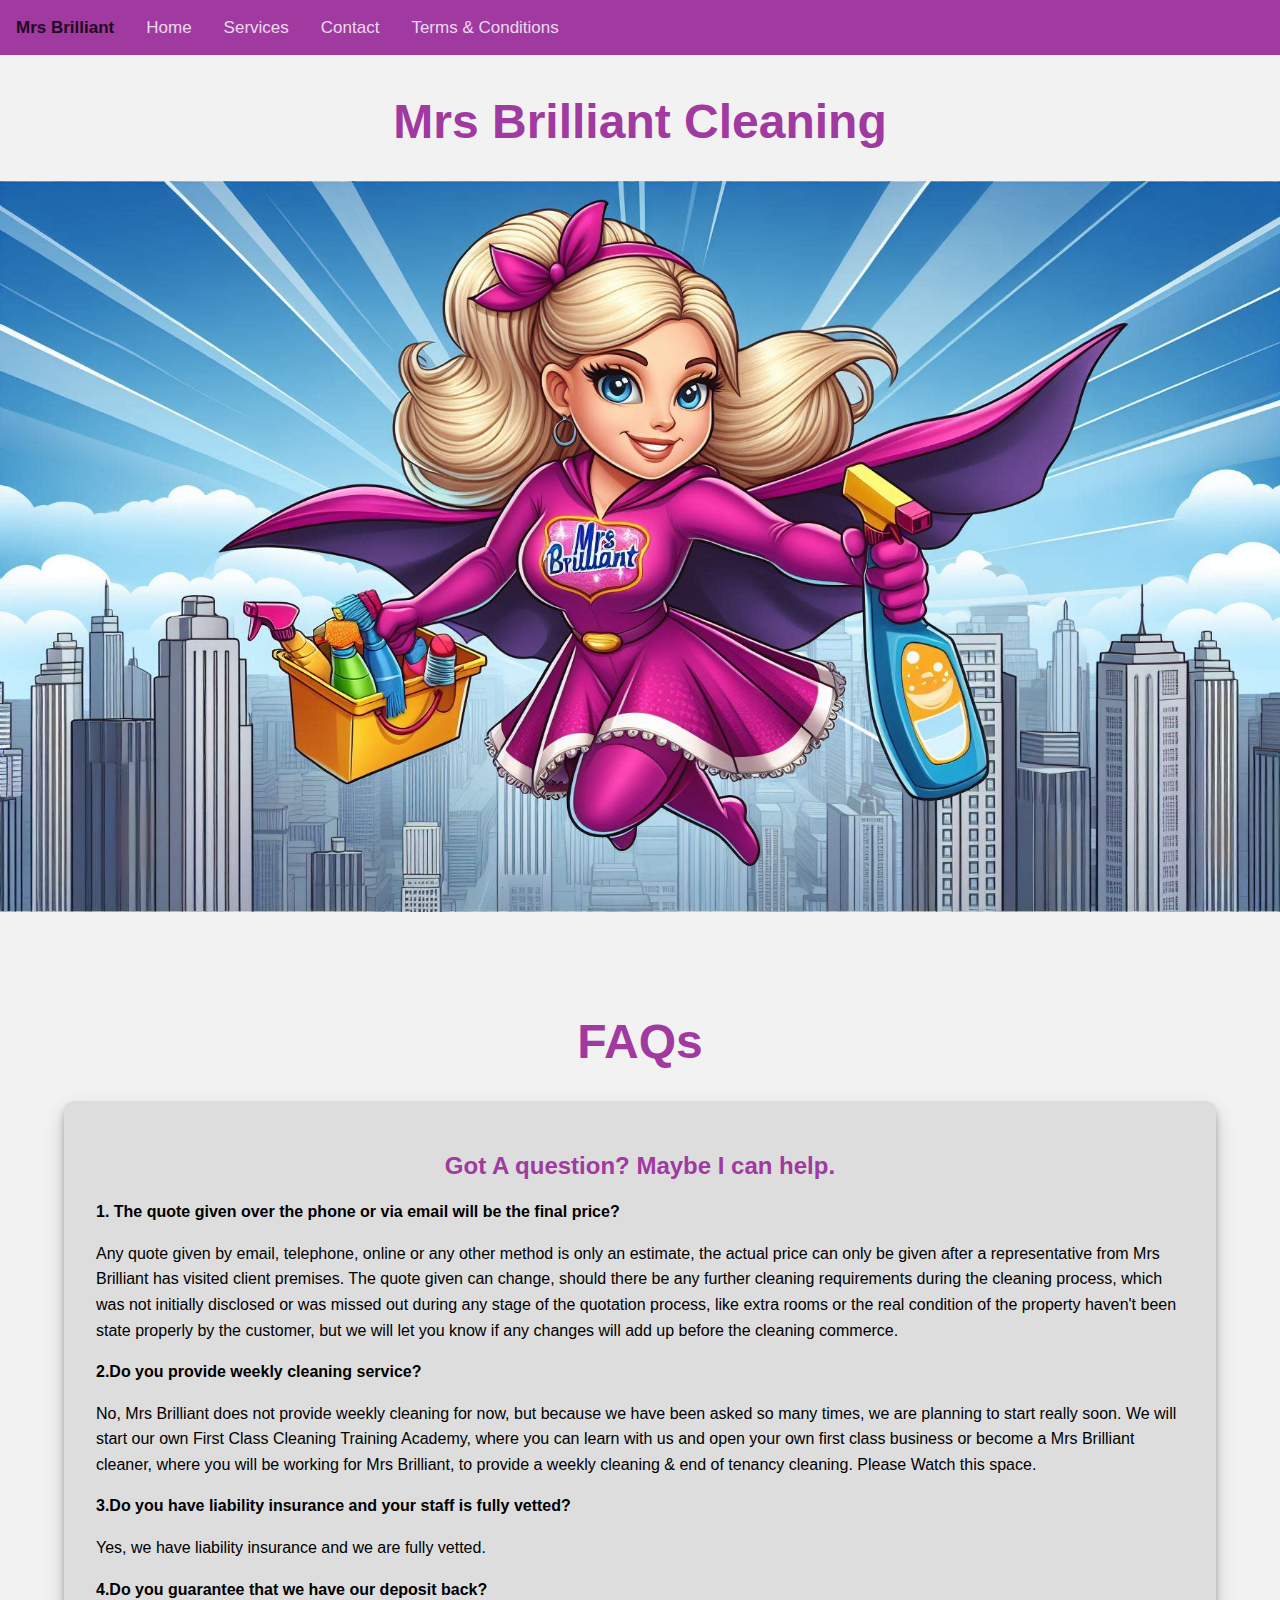
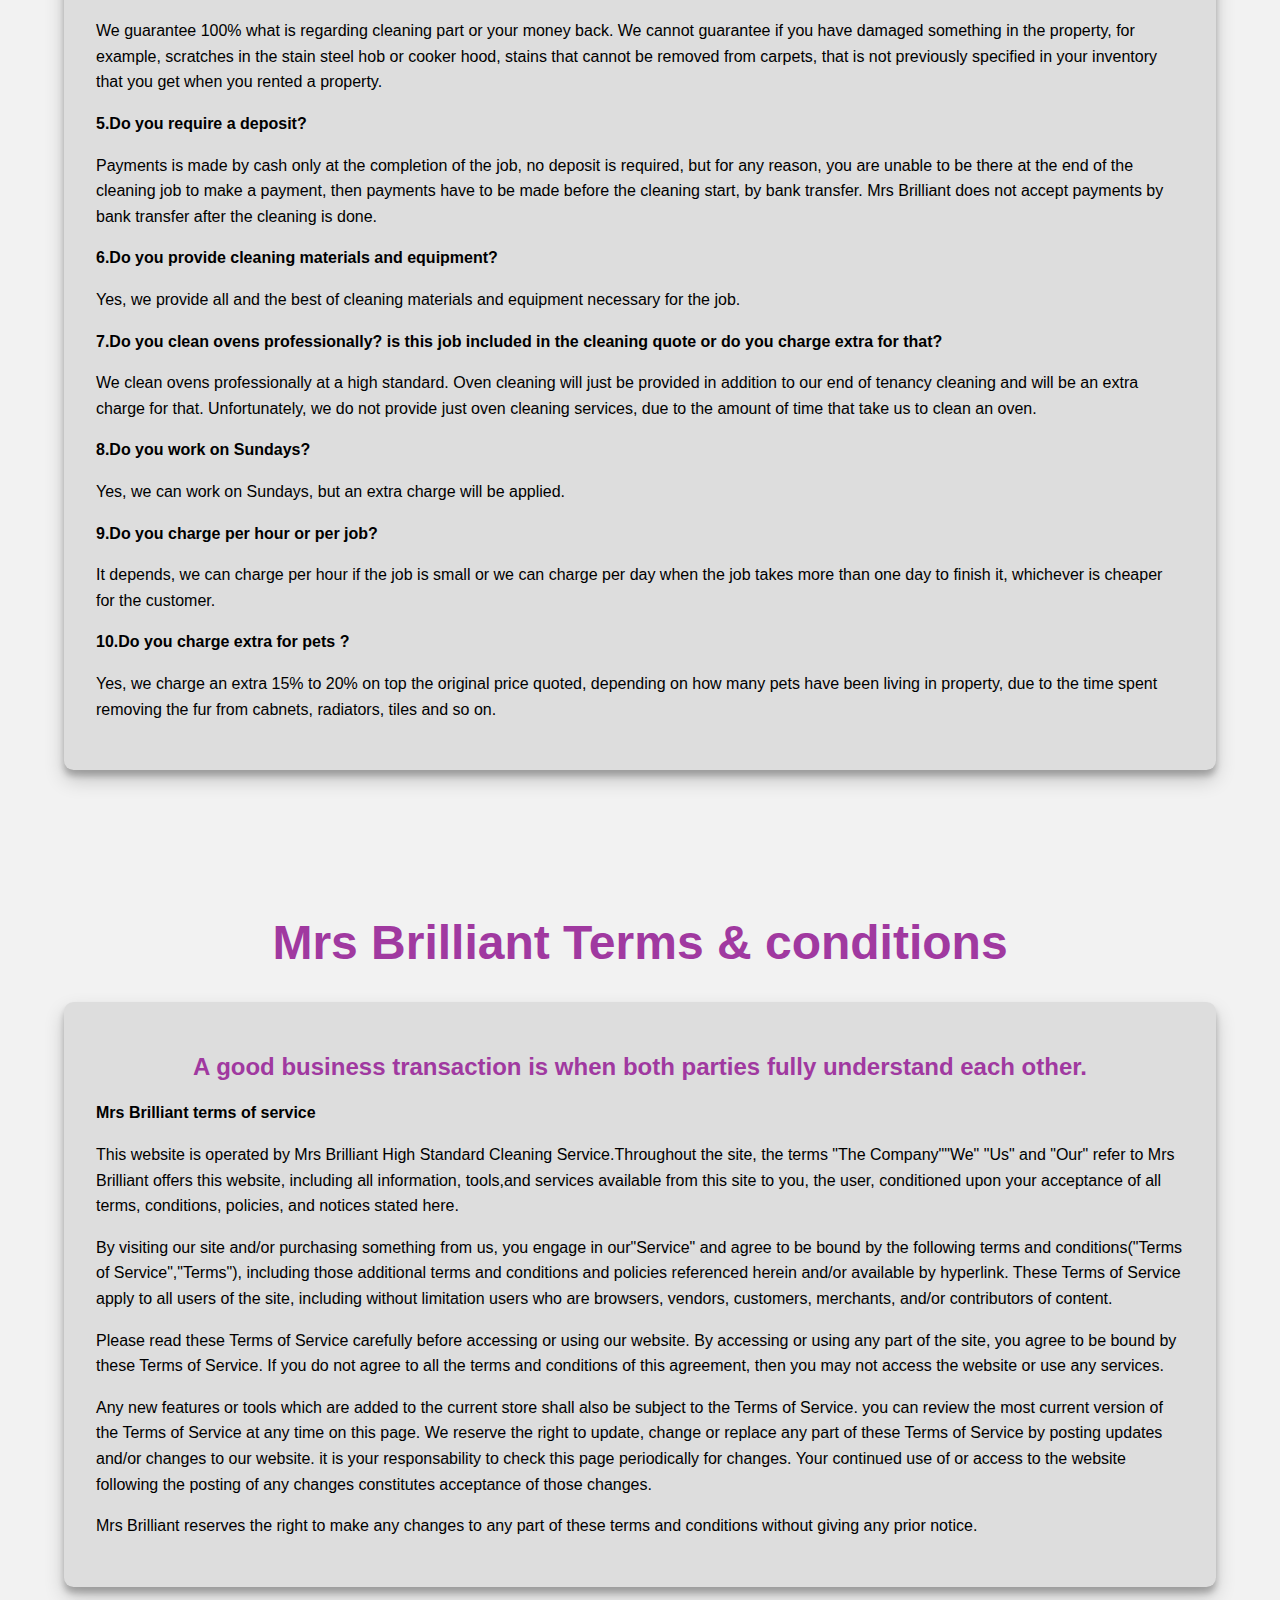
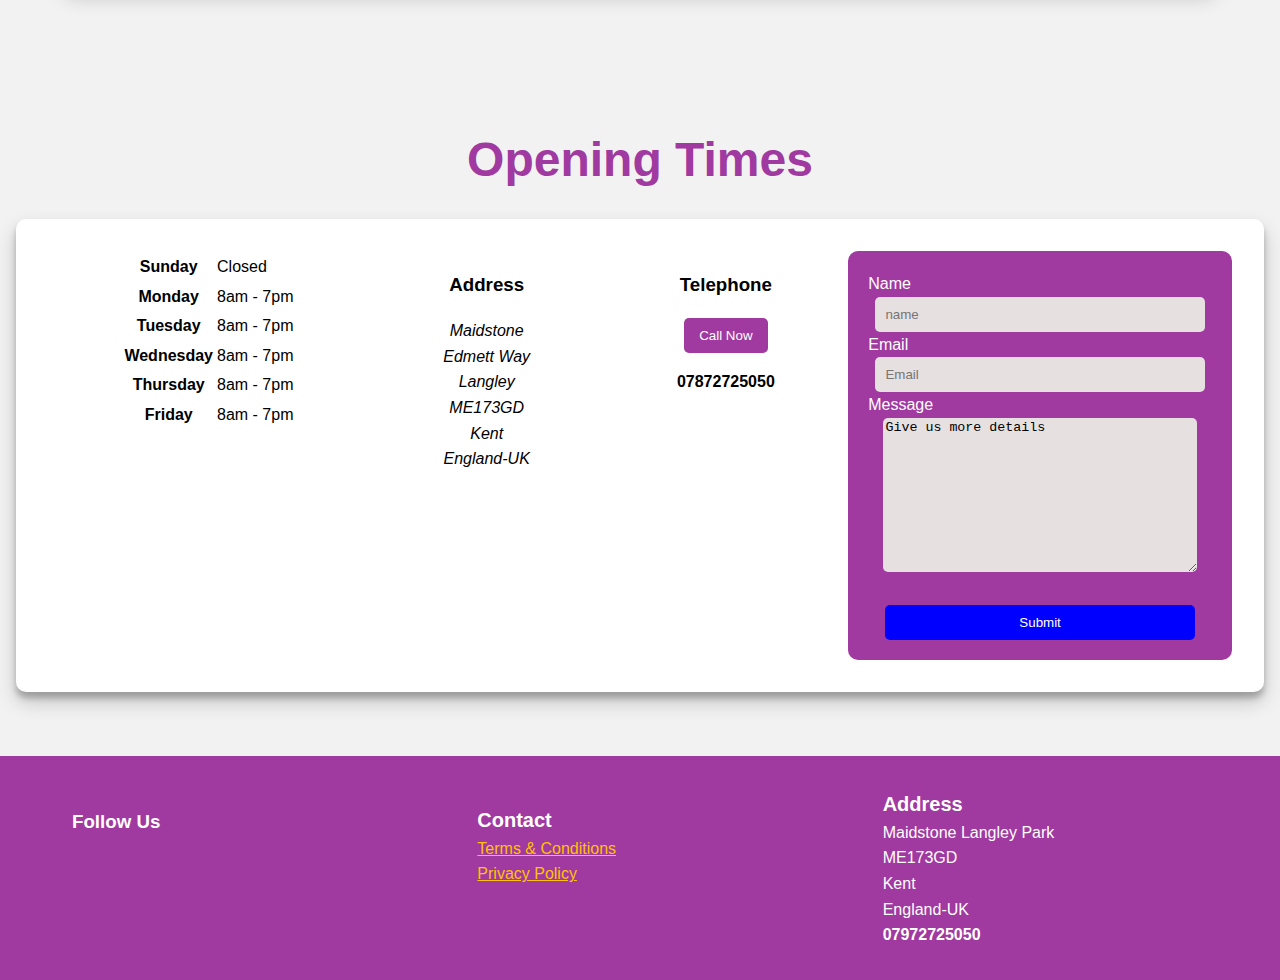
<file: terms.html>
<!DOCTYPE html>
<html lang="en">
<head>
    <meta charset="UTF-8">
    <meta http-equiv="X-UA-Compatible" content="IE=edge">
    <meta name="viewport" content="width=device-width, initial-scale=1.0">
    <title>FAQs</title>
    <link rel="stylesheet" href="https://use.fontawesome.com/releases/v5.15.3/css/all.css" integrity="sha384-SZXxX4whJ79/gErwcOYf+zWLeJdY/qpuqC4cAa9rOGUstPomtqpuNWT9wdPEn2fk" crossorigin="anonymous">
    <link rel="stylesheet" href="style.css">

</head>
<body>        
                         <!--navbar section-->
          <header>    

        <div class="topnav" id="myTopnav">
        <a href="index.html" class="active"><strong>Mrs Brilliant</strong></a>
        <a href="index.html" target="_blank">Home</a>
        <a href="services.html"target="_blank">Services</a>
        <a href="services.html">Contact</a>
        <a href="terms.html">Terms & Conditions</a>
        <a href="javascript:void(0);" class="icon" onclick="myFunction()">
               <i class="fa fa-bars"></i>
            </a>
          </div>       
              

          </header>
        
                       <!---main section-->

             <main>

    

                 <h1>Mrs Brilliant Cleaning</h1> 
       
                        <img src="final_mrs_brilliant_logo.png" width; alt="logo">

                                         <!---frequent questions-->
                                       
                        
                                                <h1>FAQs</h1>                   

                  <div class="question">
       
                       <section>
       
       
                          <article>
       
                                     <h2>Got A question? Maybe I can help.</h2>
       
                                             
                              
                               
                              <p><strong>1. The quote given over the phone or via email will be the final price?</strong></p>
                                    
                                     
                               <p>Any quote given by email, telephone, online or any other method is only an estimate, the actual price
                               can only be given after a representative from Mrs Brilliant has visited client premises. The quote given
                               can change, should there be any further cleaning requirements during the cleaning process, which was not 
                               initially disclosed or was missed out during any stage of the quotation process, like extra rooms or the 
                               real condition of the property haven't been state properly by the customer, but we will let you know if 
                               any changes will add up before the cleaning commerce.</p>
       
                               <p><strong>2.Do you provide weekly cleaning service?</strong></p>
       
                               <p>No, Mrs Brilliant does not provide weekly cleaning for now, but because we have been asked so many times,
                                we are planning to start really soon. We will start our own First Class Cleaning Training Academy, where 
                                you can learn with us and open your own first class business or become a Mrs Brilliant cleaner, where you
                                will be working for Mrs Brilliant, to provide a weekly cleaning & end of tenancy cleaning. Please Watch 
                                this space. </p>
       
                               <p><strong>3.Do you have liability insurance and your staff is fully vetted?</strong></p>
       
                               <p>Yes, we have liability insurance and we are fully vetted.</p>
       
                               <p><strong>4.Do you guarantee that we have our deposit back?</strong></p>
       
                               <p>We guarantee 100% what is regarding cleaning part or your money back. We cannot guarantee if you have 
                               damaged something in the property, for example, scratches in the stain steel hob or cooker hood, stains
                               that cannot be removed from carpets, that is not previously specified in your inventory that you get when
                               you rented a property.</p>
       
                               <p><strong>5.Do you require a deposit?</strong></p>
       
                               <p>Payments is made by cash only at the completion of the job, no deposit is required, but for any reason,
                               you are unable to be there at the end of the cleaning job to make a payment, then payments have to be made 
                               before the cleaning start, by bank transfer. Mrs Brilliant does not accept payments by bank transfer after
                               the cleaning is done. </p>
       
                               <p><strong>6.Do you provide cleaning materials and equipment?</strong></p>
       
                               <p>Yes, we provide all and the best of cleaning materials and equipment necessary for the job.</p>
       
                               <p><strong>7.Do you clean ovens professionally? is this job included in the cleaning quote or do you charge extra 
                               for that?</strong></p>
       
                               <p>We clean ovens professionally at a high standard. Oven cleaning will just be provided in addition to our end of
                               tenancy cleaning and will be an extra charge for that. Unfortunately, we do not provide just oven cleaning services,
                               due to the amount of time that take us to clean an oven.</p>
       
                               <p><strong>8.Do you work on Sundays?</strong></p>
                               <p>Yes, we can work on Sundays, but an extra charge will be applied.</p>
       
                               <p><strong>9.Do you charge per hour or per job?</strong></p>
                               <p>It depends, we can charge per hour if the job is small or we can charge per day when the job takes more than one 
                                day to finish it, whichever is cheaper for the customer.</p>
       
                               <p><strong>10.Do you charge extra for pets ?</strong></p>
                               <p>Yes, we charge an extra 15% to 20% on top the original price quoted, depending on how many pets have been living in 
                                property, due to the time spent removing the fur from cabnets, radiators, tiles and so on.</p>
       
       
       
                         </article>
       
       
                    </section>
       
                </div>        

                                               <br>
                                               <br>
                                               
       
                                     <!----terms and conditions section  16 03 2021---->

                                     <h1>Mrs Brilliant Terms & conditions</h1>
       
                            <aside id="Terms"class="terms">
       
                             
                              
                          <h2>A good business transaction is when both parties fully understand each other.</h2>
                         
                          <p><strong>Mrs Brilliant terms of service</strong></p>
       
                          <p>This website is operated by Mrs Brilliant High Standard Cleaning Service.Throughout the 
                           site, the terms "The Company""We" "Us" and "Our" refer to Mrs Brilliant
                           offers this website, including all information, tools,and services available from this site
                           to you, the user, conditioned upon your acceptance of all terms, conditions, policies, and 
                           notices stated here.</p>
            
                          <p>By visiting our site and/or purchasing something from us, you engage in our"Service" 
                           and agree to be bound by the following terms and conditions("Terms of Service","Terms"),
                           including those additional terms and conditions and policies referenced herein and/or available
                           by hyperlink. These Terms of Service apply to all users of the site, including without limitation 
                           users who are browsers, vendors, customers, merchants, and/or contributors of content. </p>
       
                          <p>Please read these Terms of Service carefully before accessing or using our website. By accessing or
                           using any part of the site, you agree to be bound by these Terms of Service. If you do not agree to all 
                           the terms and conditions of this agreement, then you may not access the website or use any services.</p>
       
                          <p>Any new features or tools which are added to the current store shall also be subject to the  Terms of Service.
               
                           you can review the  most current version of the Terms of Service at any time on this page.
                           We reserve the right to update, change or replace any part of these Terms of Service by posting updates and/or  
                           changes to our website. it is your responsability to check this page periodically for changes. Your continued 
                           use of or access to the website following the posting of any changes constitutes acceptance of those changes.</p>
            
                           <p>Mrs Brilliant reserves the right to make any changes to any part of these terms and conditions without 
                           giving any prior notice.</p>
       
       
                              </aside>
 
                                 <!----opening times----->

                                      <br>
                                      <br>

                              <h1 id="opening">Opening Times</h1>


                              <div class="wrapper">
                                
                     
                                 <div>
                                                    
                                                 
                                                     <center>
                     
                                                        <table>
                     
                                             <tr><th>Sunday</th><td>Closed</td></tr>
                                             <tr><th>Monday</th><td>8am - 7pm</td></tr>
                                             <tr><th>Tuesday</th><td>8am - 7pm</td></tr>
                                             <tr><th>Wednesday</th><td>8am - 7pm</td></tr>
                                             <tr><th>Thursday</th><td>8am - 7pm</td></tr>
                                             <tr><th>Friday</th><td>8am  - 7pm</td></tr>
                                              
                                                            </table>

                                                        </center>
                                 </div>
                     
                                  <div>
                                      
                                                        <h3>Address</h3>
                                        
                                               <Address>
                     
                                                    Maidstone <br>
                                                    Edmett Way <br>
                                                    Langley <br>
                                                    ME173GD <br>
                                                    Kent <br>
                                                    England-UK <br>
                     
                                         
                                                  </Address>
                     
                     
                     
                     
                                 </div>
                     
                                     <div>
                     
                                           <h3>Telephone</h3>
                     
                                           <button>Call Now</button>
                     
                                             <p><strong>07872725050</strong></p>
                     
                     
                     
                                     </div>
                                <!---form section - -->
                                     <div class="form">
                                      <form action="" method="get">
                                        <label for="name">
                                          Name
                                         </label>
                                
                                        <input type="text" placeholder="name"required id="name">
                                        
                                        <label for="email">
                                          Email
                                         </label>
                                        
                                        <input type="text" placeholder="Email"required id="email">
                                        
                                        <label for="message">
                                          Message
                                         </label>
                                        
                                        <textarea name="message" id="message" cols="20" rows="10">Give us more details</textarea>
                                        <br>
                                        <br>
                                        <input type="submit" id="">
                                      </form>
                                  </div>
                      


                                     </div>
                     
                         
                                </div>
                     
                     
                     
                     
                     
                     
                     
                     
                     
                     
                     
                     
       
                              
                                <!--   footer area will be applied grid 14/03/21    -->
       
       
       
       
                    <div class="footer-container">
       
                          
       
                         <div class="out-footer">
        
                              <ul>
                           
                               <h3>Follow Us</h3>
                       <li><a href="#"><i class="fab fa-facebook"></i></a></li>
                       <li><a href="#"><i class="fab fa-tiktok"></i></a></li>
                       <li><a href="#"><i class="fab fa-instagram"></i></a></li>
       
                                </ul>
                   </div>
       
                       <div class="help">
       
                    <ul>
                           <li><span>Contact</span></li>
                      <li><a href="file.html">Terms & Conditions</a></li>
                      <li><a href="">Privacy Policy</a></li>
                      </ul>
                        
                           
       
                           </div>
       
                       <div class="address">
       
                           <span>Address</span><br>
                           Maidstone Langley Park <br>
                           ME173GD <br>
                           Kent <br>
                           England-UK <br>
                           <strong>07972725050</strong> <br>
                        
                       </div>
       
                    </div>
                 
       
       
       
       
       
       
       
               </main>



 
                       <script>
                function myFunction() {
              var x = document.getElementById("myTopnav");
               if (x.className === "topnav") {
                 x.className += " responsive";
              } else {
              x.className = "topnav";
             }
           }
                        

                       </script>

</body>
</html>
</file>
<file: style.css>
/*brilliant.html homepage file*/

:root  {
    --var: #a039a0;
  }
   body {
       margin: 0;
       padding: 0;
       box-sizing: border-box;
       line-height: 1.6;
       font-family: 'poopings' sans-serif; 
     }


     header{
     background:var(--var);
     width: 100%;
     position: fixed;
     top: 0;
     }

     /* nav bar section */
     .topnav {

 overflow: hidden;
 background-color: var(--var);
}

.topnav a {
 float: left;
 display: block;
 color: #ffff;
 text-align: center;
 padding: 14px 16px;
 text-decoration: none;
 font-size: 17px;
}

.topnav a:hover {
 background-color: rgb(136, 15, 110);
 color:#ffff;
}

.topnav a.active {
 background-color: var(--var);
 color: #000;
 font-weight: bold;
}

.topnav .icon {
 display: none;
}

@media screen and (max-width: 600px) {
 .topnav a:not(:first-child) {display: none;}
 .topnav a.icon {
   float: right;
   display: block;
 }
}

@media screen and (max-width: 600px) {
 .topnav.responsive {position: relative;}
 .topnav.responsive .icon {
   position: absolute;
   right: 0;
   top: 0;
 }
 .topnav.responsive a {
   float: none;
   display: block;
   text-align: left;
 }
}
    /* end of section*/

    img{
       width: 100%;
     }
     h1{
         text-align: center;
         color:var(--var); 
         font-size: 36px;
         margin-left: 2rem;
         margin-right: 2rem;
         line-height: 1.1;
     }   
     .container{
         margin: 1rem;
         padding:2rem;
         background-color: #ddd;
         border-radius: 1rem;
         box-shadow: 0 10px 20px rgba(0,0,0,0.19), 0 6px 6px rgba(0,0,0,0.23);
     }
     .testimonials{
         margin: 1rem;
     }
     .testimonials > div{

     background-color: var(--var);
     color: #ffff;
     border-radius: 1rem;
     margin-top: 1rem;
     padding: 10px;
     box-shadow: 0 10px 20px rgba(0,0,0,0.19), 0 6px 6px rgba(0,0,0,0.23);
 }
    
     cite{
 
    padding-left: 3rem;
     }
      .stars {

    display: flex;
 }
     .stars li {

    display: flex;
    justify-content: center;
    }
      .fas{
    font-size: 20px;
    color: yellow;
 
    }
     .footer-container{
        padding: 2rem;
        margin-top: 4rem;
        background-color: var(--var);
        color: #ffff;
    }
    .item-1 li {

       list-style-type : none;
       display: inline;
     }
     .contact li {

      list-style-type: none;
       }
     .contact a {
         color: #ffc107;
     }
       span {
     font-weight: bold;
     font-size: 20px;
         
       }
       .item-3 {
         margin-left: 2.5rem;
       }
       .fab {
         padding-right: .6rem;
         font-size: 30px;
       }
       .fab:hover{
         color: #000;
       }
       .fa-facebook {
         color: blue;

       }
       .fa-tiktok{
         color: #000;
       }
       .fa-instagram {
         color: #ffff
       }
       .fa-bars {
         font-size: 20px;
         margin-right: 0.6rem;
       }
            /* desktop section  */

       @media screen and (min-width: 900px) {
          h1 {
            font-size: 3rem;
          }
         .container {
           display: grid;
           grid-template-columns: repeat(2,2fr);
           grid-template-rows: auto;
           grid-gap : 2rem;
         }
          .testimonials{
            display: grid;
            grid-template-columns: repeat(4, 1fr);
            grid-column-gap: 1rem;
            padding: 5px;
          }
          .footer-container {
            display: grid;
            grid-template-columns: repeat(3, 1fr);
          }
       }

    

              /*brilliant 2 html section 2 file*/
:root {
    /* --var: #a039a0; */
}
body, html{
  margin: 0;
  padding: 0;
  font-family: sans-serif;
  line-height: 1.6;
}

header{
  background: var(--var);

  position: fixed;
  top: 0;
  width: 100%;

}

.topnav a {
  float: left;
  display: block;
  color: #ffff;
  text-align: center;
  padding: 14px 16px;
  text-decoration: none;
  font-size: 17px;
  opacity: 0.8;
}

.topnav a:hover {
  background-color: rgb(136, 15, 110);
  color: #ffff;
}

.topnav a.active {
  background-color: var(--var);
  color: #000;
  font-weight: bold;
}

.topnav .icon {
  display: none;
}

@media screen and (max-width: 600px) {
  .topnav a:not(:first-child) {display: none;}
  .topnav a.icon {
    float: right;
    display: block;
  }
}

@media screen and (max-width: 600px) {
  .topnav.responsive {position: relative;}
  .topnav.responsive .icon {
    position: absolute;
    right: 0;
    top: 0;
  }
  .topnav.responsive a {
    float: none;
    display: block;
    text-align: left;
  }                         
                    /*h1 section */ 
  h1 {
      font-size: 20px;
  }
}

.fa-bars{
  font-size: 20px;
  margin-right: .6rem;
}
img {
    width: 100%;
}

h1 {
    text-align: center;
    color: var(--var);
    line-height: 1.1;
   
}
h2{
    text-align: center;
    color: var(--var);
    line-height: 1.1;
}
.question {
    background-color: #ddd;
    padding: 2rem;
    border-radius: .6rem;
    margin: 0 .6rem;
    box-shadow: 0 10px 20px rgba(0,0,0,0.19), 0 6px 6px rgba(0,0,0,0.23);
}
.terms{
    background-color: #ddd;
    padding: 2rem;
    border-radius: .6rem;
    margin: 0 .6rem;
    box-shadow: 0 10px 20px rgba(0,0,0,0.19), 0 6px 6px rgba(0,0,0,0.23);
} 
.wrapper{
    background-color: #ddd;
    padding: 2rem;
    border-radius: .6rem;
    margin: 0 .6rem;
    box-shadow: 0 10px 20px rgba(0,0,0,0.19), 0 6px 6px rgba(0,0,0,0.23);
} 
.wrapper > div {
    text-align: center;
}
#opening{
    text-align: center;
}
.center{
    text-align: center;
}

button{
       padding: 10px 20px;
       background-color: var(--var);
       color: #ffff;
       border-radius: 5px;
       border: none;
}
button:hover{
    background-color: blueviolet;
}
     /* footer section */

     .footer-container{
         padding: 2rem;
         margin-top: 4rem;
         background-color: var(--var);
         color: #ffff;
     }
     .out-footer ul li {

        list-style-type : none;
        display: inline;
      }
      .help a {

       
       color:#ffc107;
        }
      .help ul li {
          list-style-type: none;
      }
      
        span {
      font-weight: bold;
      font-size: 20px;
          
        }
        .address {
          margin-left: 2.5rem;
        }
        .fab {
          padding-right: .6rem;
          font-size: 30px;
        }
        .fab:hover{
          color: #000;
        }
        .fa-facebook {
          color: blue;

        }
        .fa-tiktok{
          color: #000;
        }
        .fa-instagram {
          color: #ffff;
        }
         /* form section */
         input[type="text"]{
          padding: 10px;
          width: 90%;
          background-color: rgb(224, 224, 224);
          color: #000;
          border-radius: 5px;
          border: none;
        }
        textarea{
          border: none;
          background-color: rgb(241, 224, 224);
          width: 100%;
          color: #000;
          border-radius: 5px;

        }
        input[type="submit"]{
          width: 80%;
          border: none;
          padding: 10px;
          background-color: blue;
          color:#ffff;
          border-radius:5px;
        }
        label{
         display: block;
         text-align: left;
        }
        form {
          background-color: var(--var);
          color: #ffff;
          padding: 20px;
          border-radius: 10px;
        }
        /*desktop screens*/
        @media screen and (min-width:900px) {
             .question{
               margin: 0 4rem;
             }
             
             .wrapper {
                 display: grid;
                 grid-template-columns: repeat(3, 1fr);
                 grid-template-rows: inherit;
                 margin: 0 4rem;
             }
           
             h2 {
                 text-align: center;
             }
             .terms {
                margin: 0 4rem;
             }
             .footer-container{
                display: grid;
                grid-template-columns: repeat(3, 1fr);
             }
        }
        @media screen and (min-width:1090px) {
          .wrapper{
            display: grid;
            grid-template-columns: repeat(4, auto);
            grid-template-rows:inherit;
          }
          input[type="text"]{
            width: 90%;
          }
          input[type="submit"]{
            width: 90%;
          }
          textarea{
            width: 90%;
          }
        }                      
                                                                      
                                          /*brilliant 3 html file */

:root{
    --var:#a039a0;
 }
body, html {
    margin: 0;
    padding: 0;
    box-sizing: border-box;
    line-height: 1.6;
    background-color: #f2f2f2;
}                  
                                        /*this is the header section*/
header{

    position: fixed;
    top: 0;
    width: 100%;
    background-color:var(--var);
}

                                          /* navbar section*/
    .topnav {

overflow: hidden;
background-color:var(--var) ;
}

.topnav a {
float: left;
display: block;
color: #ffff;
text-align: center;
padding: 14px 16px;
text-decoration: none;
font-size: 17px;
}

.topnav a:hover {
background-color: rgb(136, 15, 110);
color:#ffff;
}

.topnav a.active {
background-color: var(--var);
color:#000;
font-weight: bold;
}

.topnav .icon {
display: none;
}

@media screen and (max-width: 600px) {
.topnav a:not(:first-child) {display: none;}
.topnav a.icon {
 float: right;
 display: block;
}
}

@media screen and (max-width: 600px) {
.topnav.responsive {position: relative;}
.topnav.responsive .icon {
 position: absolute;
 right: 0;
 top: 0;
}
.topnav.responsive a {
 float: none;
 display: block;
 text-align: left;
}
}
                                          /*main section*/

.announcements {

    margin: 3rem;
}
h2 {
   text-align: center;
   color: var(--var);
   
}
h1 {
   text-align: center;
   color: var(--var);
   font-size: 3em;
}
img {
   width: 100%;
}
.content {
   margin: 0 1rem;
   padding: 2rem;
   background-color: #ffff;
   border-radius: 10px;
   box-shadow: 0px 15px 30px rgba(0,0,0,0.15);
}
button {
   background-color: var(--var);
   color:#ffff;
   padding: 10px 15px;
   border: none;
   border-radius: 5px;
}
button a {
   color : #ffff;
   text-decoration: none;
   
}
button:hover {
background-color: rgb(136, 15, 110);
color: #ffff;
}
  /*opening times section*/

.wrapper{

   margin: 0 1rem;
   padding: 2rem;
   background-color: #ffff;
   border-radius: 10px;
   box-shadow: 0 10px 20px rgba(0,0,0,0.19), 0 6px 6px rgba(0,0,0,0.23);
  
}
.wrapper > div {
   text-align: center;
}
.wrapper button a {
   text-decoration: none;
   color: #ffff;
}
 /*footer section*/

 .footer-container{
        padding: 2rem;
        margin-top: 4rem;
        background-color: var(--var);
        color: #ffff;
    }
    .item-1 li {

       list-style-type : none;
       display: inline;
     }
     .contact li {

      list-style-type: none;
       }
     .contact a {
         color: #ffc107;
         
     }
       span {
     font-weight: bold;
     font-size: 20px;
         
       }
       .item-3 {
         margin-left: 2.5rem;
       }
       .fab {
         padding-right: .6rem;
         font-size: 30px;
       }
       .fab:hover{
         color: #000;
       }
       .fa-facebook {
         color: blue;

       }
       .fa-tiktok{
         color: #000;
       }
       .fa-instagram{
         color:#ffff;
       }
                   /*form section */

       input[type="text"]{
         padding: 10px;
         width: 90%;
         background-color: rgb(231, 224, 224);
         color: #000;
         border-radius: 5px;
         border: none;
       }
       textarea{
         border: none;
         background-color: rgb(231, 224, 224);
         width: 90%;
         color: #000;
         border-radius: 5px;

       }
       input[type="submit"]{
         width: 80%;
         border: none;
         padding: 10px;
         background-color: blue;
         color:#ffff;
         border-radius:5px;
       }
       label{
        display: block;
        text-align: left;
       }
       form {
         background-color: var(--var);
         color: #ffff;
         padding: 20px;
         border-radius: 10px;

       }
   /*desktop section*/

      @media screen and (min-width:900px) {

          .content{
              display: grid;
              grid-template-columns: repeat(2, 2fr);
              grid-template-rows: inherit;
              grid-gap: 2rem;
          }
          .wrapper{
              display: grid;
              grid-template-columns: repeat(3, 1fr);
          }
           h1{
              margin-top: 6rem;
           }
      }
        @media screen and (min-width:1090px){

          .content {

            display: grid;
            grid-template-columns: repeat(3, auto );
            grid-template-rows:inherit;
          }
          .wrapper{
            display: grid;
            grid-template-columns: repeat(4, auto);
            grid-template-rows: inherit;
          }
          /*this is form section */

          input[type="text"] {
            width: 90%;

          }
          input[type="submit"] {
            width: 90%;
          }
          textarea {
            width: 90%;
          }
          
        }
</file>
